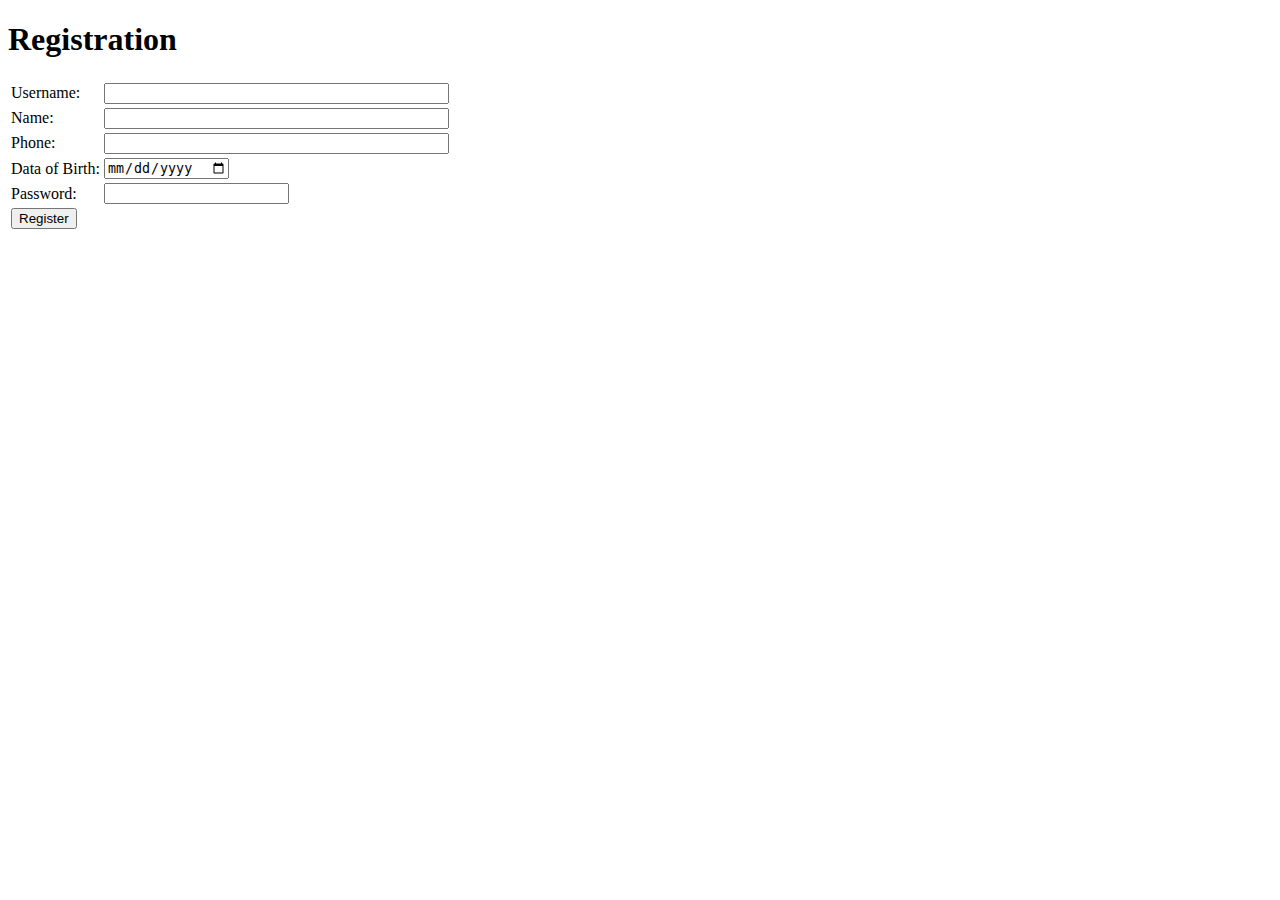
<file: src/main/resources/templates/register.html>
<!DOCTYPE html>
<html lang="en">
    <head>
        <meta charset="UTF-8">
        <meta http-equiv="X-UA-Compatible" content="IE=edge">
        <meta name="viewport" content="width=device-width, initial-scale=1.0">
        <title>Registration</title>
    </head>
    <body>
        <h1>Registration</h1>
        <form method="POST" action="/register">
            <table>
                <tr>
                    <td> <label for="username">Username:</label> </td>
                    <td> <input type="email" name="username" size="40" required> </td>
                </tr>
                <tr>
                    <td> <label for="name">Name:</label> </td>
                    <td> <input type="text" name="name" size="40" required> </td>
                </tr>
                <tr>
                    <td> <label for="phone">Phone:</label> </td>
                    <td> <input type="tel" name="phone" size="40" required> </td>
                </tr>
                <tr>
                    <td> <label for="dob">Data of Birth:</label> </td>
                    <td> <input type="date" name="dob"> </td>
                </tr>
                <tr>
                    <td> <label for="password">Password:</label> </td>
                    <td> <input type="password" name="password" required> </td>
                </tr>
                <tr>
                    <td>
                        <button type="submit">Register</button>
                    </td>
                </tr>
            </table>
        </form>
    </body>
</html>
</file>
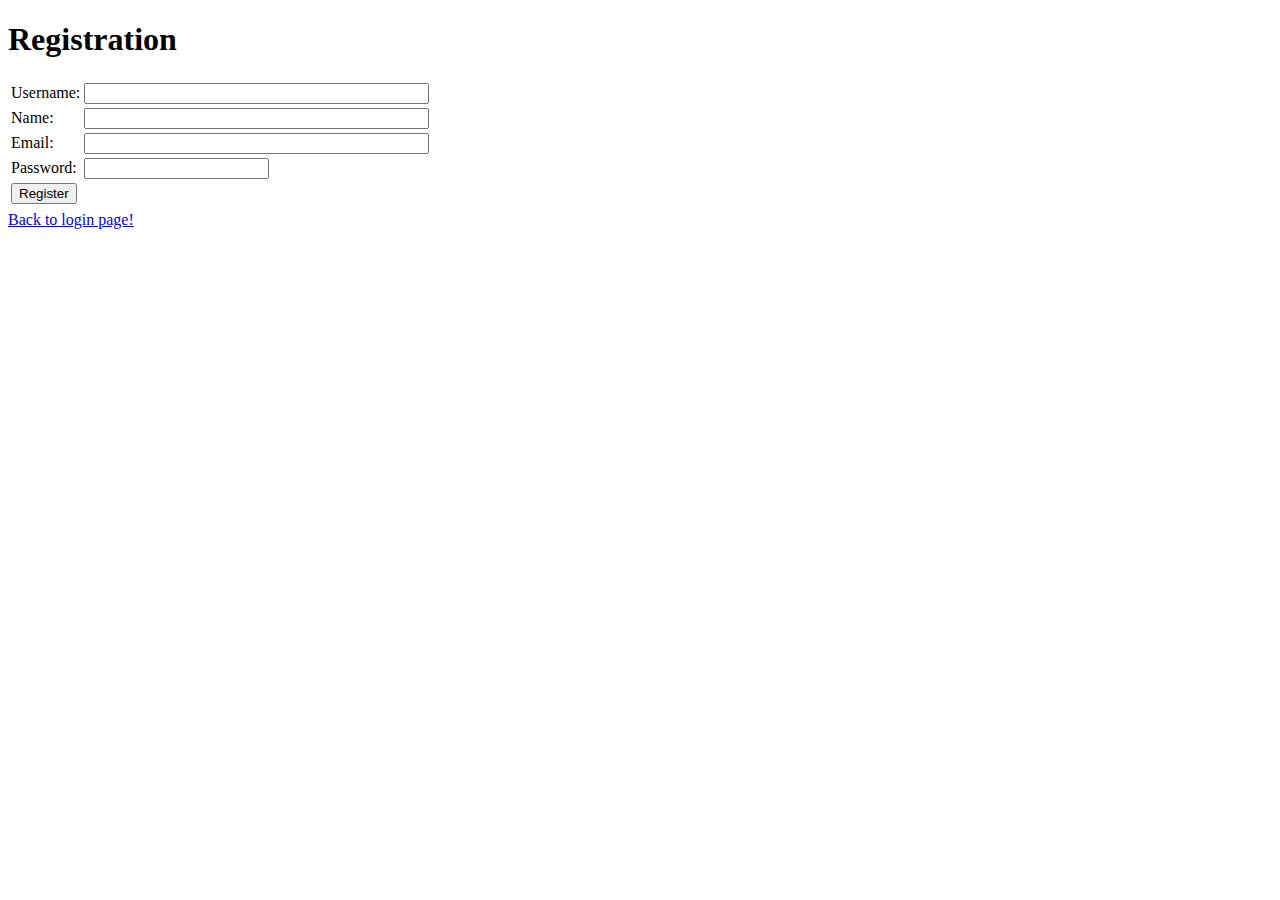
<file: src/main/resources/templates/registration.html>
<!DOCTYPE html>
<html lang="en">
    <head>
        <meta charset="UTF-8">
        <meta http-equiv="X-UA-Compatible" content="IE=edge">
        <meta name="viewport" content="width=device-width, initial-scale=1.0">
        <title>Registration</title>
    </head>
    <body>
        <h1>Registration</h1>
        <form method="post" action="/register">
            <table>
                <tr>
                    <td> <label for="username">Username:</label> </td>
                    <td> <input type="username" name="username" size="40" required> </td>
                </tr>
                <tr>
                    <td> <label for="name">Name:</label> </td>
                    <td> <input type="text" name="name" size="40" required> </td>
                </tr>
                <tr>
                    <td> <label for="email">Email:</label> </td>
                    <td> <input type="email" name="email" size="40" required> </td>
                </tr>
                <tr>
                    <td> <label for="password">Password:</label> </td>
                    <td> <input type="password" name="password" required> </td>
                </tr>
                <tr>
                    <td>
                        <button type="submit">Register</button>
                    </td>
                </tr>
                <tr>
                    <td></td>
                    <td><span data-th-text="${message}"></span></td>
                </tr>
            </table>
        </form>
        <div>
            <a href="/">Back to login page!</a>
        </div>
    </body>
</html>
</file>
